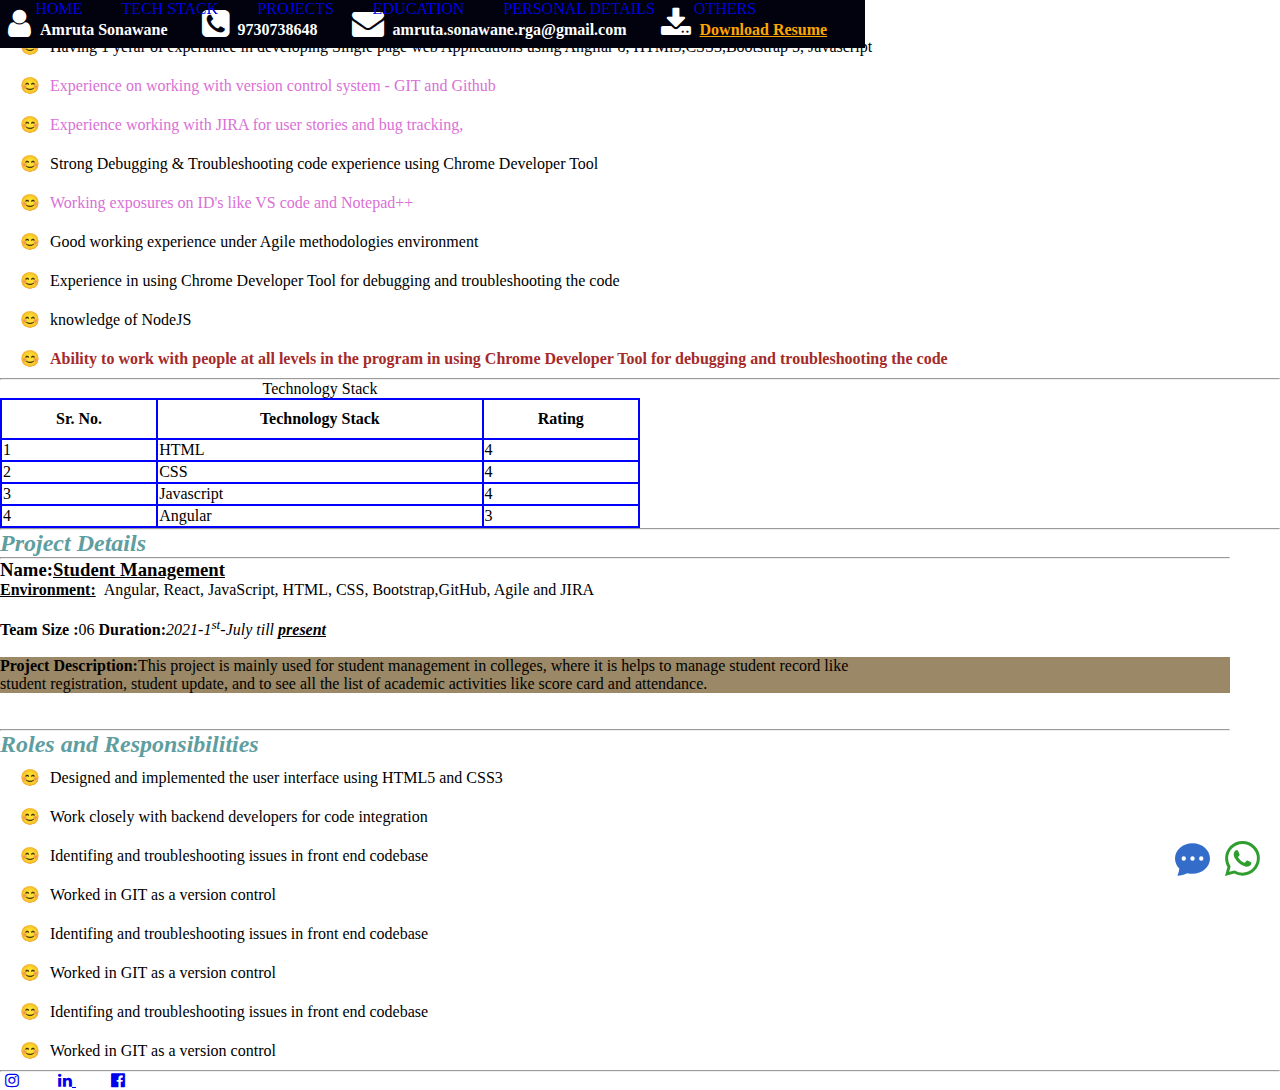
<file: index.html>
<!DOCTYPE html>
<html lang="en">
  <head>
    <meta charset="UTF-8" />
    <meta name="viewport" content="width=device-width, initial-scale=1.0" />
    <title>My Profile</title>
    
    <link rel="shortcut icon" href="favicon.ico" type="image/x-icon">
    <link rel="shortcut icon" href="https://www.shutterstock.com/image-vector/food-fruits-vegetables-icons-circle-shape-214893340" type="image/x-icon">
    <!-- CDN Link -->
    <link rel="stylesheet" href="https://cdnjs.cloudflare.com/ajax/libs/font-awesome/4.7.0/css/font-awesome.min.css">
    <!-- External CSS -->
    <link rel="stylesheet" href="style.css">
    
     </head>
  <body>
    <!-- Header Section -->
    <header id="header">
      <strong>
        <i class="fa fa-user fa-2x" aria-hidden="true"></i>
       <span class="header-info">Amruta Sonawane </span> 

       <i class="fa fa-phone-square fa-2x" aria-hidden="true"></i>
       <span class="header-info">9730738648</span> 

       <i class="fa fa-envelope fa-2x" aria-hidden="true"></i>  
       <span class="header-info">amruta.sonawane.rga@gmail.com</span>
         
       <i class="fa fa-download fa-2x" aria-hidden="true"></i>
       <span class="header-info"> 
       <a href="assets/resume.pdf" download id="resume">
           Download Resume</a></span>  
       
      </strong>
    </header>

    <!-- Navigation Section -->
    <nav>
      <span class="header-info"></span><a href="#home" style="text-decoration: none;">HOME</a></span>
      <span class="header-info"></span><a href="#techStack" style="text-decoration: none;">TECH STACK</a></span>
      <span class="header-info"></span><a href="#project" style="text-decoration: none;">PROJECTS</a></span>
      <span class="header-info"></span><a href="#education" style="text-decoration: none;">EDUCATION</a></span>
      <span class="header-info"></span><a href="personalDetails.html" target="_blank" style="text-decoration: none;">PERSONAL DETAILS</a></span>
      <span class="header-info"></span><a href="others.html" target="_blank" style="text-decoration: none;" >OTHERS</a></span>
    </nav>
    
    <!-- Main Section -->
            <!-- Home Section -->
        <section id="home">
            <h2 class="heading">Professional Summary</h2>
            <ul>

              <li>Having 1 yerar of experiance in developing Single page web Applications using Angilar 8, HTMl5,CSS3,Bootstrap 5, Javascript<typescript</li>
  
              <li class="list">Experience on working with version control system - GIT and Github</li>
  
              <li class="list">Experience working with JIRA for user stories and bug tracking,</li>
  
              <li>Strong Debugging & Troubleshooting code experience using Chrome Developer Tool</li>
  
              <li class="list">Working exposures on ID's like VS code and Notepad++</li>
  
              <li>Good working experience under Agile methodologies environment</li>
  
              <li>Experience in using Chrome Developer Tool for debugging and troubleshooting the code</li>
  
              <li>knowledge of NodeJS</li>
  
              <li id="lastlist">Ability to work with people at all levels in the program in using Chrome Developer Tool for debugging and troubleshooting the code</li>
  
          </ul>
        </section>
        <hr>

    <!-- Technology stack section -->
    <section id="techStack">
      <table>
        <caption>Technology Stack</caption>
        <tr>
          <th>Sr. No.</th>
          <th>Technology Stack</th>
          <th>Rating</th>
        </tr>
        <tr>
          <td>1</td>
          <td>HTML</td>
          <td>4</td>
        </tr>
        <tr>
          <td>2</td>
          <td>CSS</td>
          <td>4</td>
        </tr>
        <tr>
          <td>3</td>
          <td>Javascript</td>
          <td>4</td>
        </tr>
        <tr>
          <td>4</td>
          <td>Angular</td>
          <td>3</td>
        </tr>
      </table>

    </section>
    <hr>
   
    <!-- Project Section -->
    <section id="project">
     <h2 class="heading">Project Details</h2><hr>
     <h3>Name:<u>Student Management</u></h3>
    <B><u>Environment:</u></B>  &nbsp;Angular, React, JavaScript, HTML, CSS, Bootstrap,GitHub, Agile and JIRA <BR></BR>
    <B>Team Size :</B>06 <b>Duration:</b><i>2021-1<sup>st</sup>-July till <u> <b>present</b></u></i><br><br>
    <p id="projDes"><b>Project Description:</b>This project is mainly used for student management in colleges, where it is helps to manage student record like <br> student registration, student update, and to 
    see all the list of academic activities like score card and attendance.</p> <br> <br>
    <hr>
    <h2 class="heading">Roles and Responsibilities</h2>
    <ul>
        <li>Designed and implemented the user interface using HTML5 and CSS3</li>
        <LI>Work closely with backend developers for code integration</LI>
        <li>Identifing and troubleshooting issues in front end codebase</li>
        <LI>Worked in GIT as a version control</LI>
        <li>Identifing and troubleshooting issues in front end codebase</li>
        <LI>Worked in GIT as a version control</LI>
        <li>Identifing and troubleshooting issues in front end codebase</li>
        <LI>Worked in GIT as a version control</LI>
    </ul>
    </section>
    <hr>
    <!-- Education Section -->
<section id="education">

</section>
    <!-- Footer Section -->
    <footer>
      <h2></h2>
      <span class="header-info"><a href="https://www.instagram.com/" target="_blank"> <i class="fa fa-instagram" aria-hidden="true"></i></a></span>

      <span class="header-info"> <a href="https://www.linkedin.com/" target="_blank"> <i class="fa fa-linkedin" aria-hidden="true"></i> </a></span>

      <span class="header-info"> <a href="https://www.facebook.com/" target="_blank"> <i class="fa fa-facebook-official" aria-hidden="true"></i></a></span>
      
      <path d="M2.678 11.894a1 1 0 0 1 .287.801 11 11 0 0 1-.398 2c1.395-.323 2.247-.697 2.634-.893a1 1 0 0 1 .71-.074A8 8 0 0 0 8 14c3.996 0 7-2.807 7-6s-3.004-6-7-6-7 2.808-7 6c0 1.468.617 2.83 1.678 3.894m-.493 3.905a22 22 0 0 1-.713.129c-.2.032-.352-.176-.273-.362a10 10 0 0 0 .244-.637l.003-.01c.248-.72.45-1.548.524-2.319C.743 11.37 0 9.76 0 8c0-3.866 3.582-7 8-7s8 3.134 8 7-3.582 7-8 7a9 9 0 0 1-2.347-.306c-.52.263-1.639.742-3.468 1.105"/>
        <p class="chat"><svg xmlns="http://www.w3.org/2000/svg" width="35" height="35" fill="currentColor" class="bi bi-chat-dots-fill" viewBox="0 0 16 16">
          <path d="M16 8c0 3.866-3.582 7-8 7a9 9 0 0 1-2.347-.306c-.584.296-1.925.864-4.181 1.234-.2.032-.352-.176-.273-.362.354-.836.674-1.95.77-2.966C.744 11.37 0 9.76 0 8c0-3.866 3.582-7 8-7s8 3.134 8 7M5 8a1 1 0 1 0-2 0 1 1 0 0 0 2 0m4 0a1 1 0 1 0-2 0 1 1 0 0 0 2 0m3 1a1 1 0 1 0 0-2 1 1 0 0 0 0 2"/>
        </svg></p>
        <p class="whatsapp">
          <svg xmlns="http://www.w3.org/2000/svg" width="35" height="35" fill="currentColor" class="bi bi-whatsapp" viewBox="0 0 16 16">
            <path d="M13.601 2.326A7.85 7.85 0 0 0 7.994 0C3.627 0 .068 3.558.064 7.926c0 1.399.366 2.76 1.057 3.965L0 16l4.204-1.102a7.9 7.9 0 0 0 3.79.965h.004c4.368 0 7.926-3.558 7.93-7.93A7.9 7.9 0 0 0 13.6 2.326zM7.994 14.521a6.6 6.6 0 0 1-3.356-.92l-.24-.144-2.494.654.666-2.433-.156-.251a6.56 6.56 0 0 1-1.007-3.505c0-3.626 2.957-6.584 6.591-6.584a6.56 6.56 0 0 1 4.66 1.931 6.56 6.56 0 0 1 1.928 4.66c-.004 3.639-2.961 6.592-6.592 6.592m3.615-4.934c-.197-.099-1.17-.578-1.353-.646-.182-.065-.315-.099-.445.099-.133.197-.513.646-.627.775-.114.133-.232.148-.43.05-.197-.1-.836-.308-1.592-.985-.59-.525-.985-1.175-1.103-1.372-.114-.198-.011-.304.088-.403.087-.088.197-.232.296-.346.1-.114.133-.198.198-.33.065-.134.034-.248-.015-.347-.05-.099-.445-1.076-.612-1.47-.16-.389-.323-.335-.445-.34-.114-.007-.247-.007-.38-.007a.73.73 0 0 0-.529.247c-.182.198-.691.677-.691 1.654s.71 1.916.81 2.049c.098.133 1.394 2.132 3.383 2.992.47.205.84.326 1.129.418.475.152.904.129 1.246.08.38-.058 1.171-.48 1.338-.943.164-.464.164-.86.114-.943-.049-.084-.182-.133-.38-.232"/>
          </svg>
        </p>
    </footer>
    
  </body>
</html>
</file>
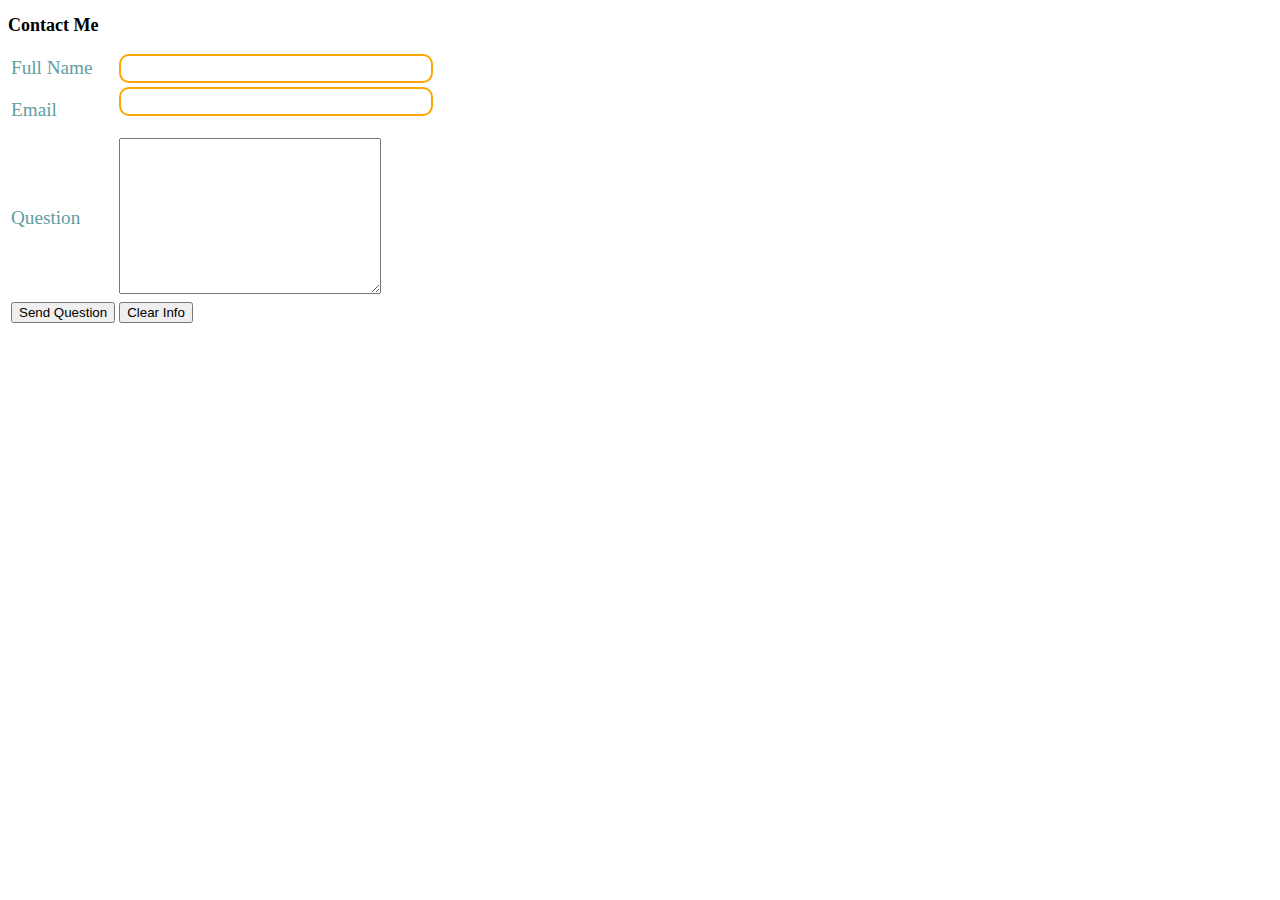
<file: contactMe.html>
<!DOCTYPE html>
<html lang="en">
<head>
    <meta charset="UTF-8">
    <meta name="viewport" content="width=device-width, initial-scale=1.0">
    <title>Contact Me</title>
    <style>
        h2{
            font-size: large;
        }
        label,button{
            font-size: larger;
            color: cadetblue;
        }
        input[type="text"], input[type="email"]{
            border: 2px solid orange;
            padding: 5px 5px;
            border-radius: 10px;
            width: 300px ;
            text-transform: capitalize;
            color: green;
        }
        input[type="email"]{
            text-transform: lowercase;  
        }
        button[type="submit"]:hover{
        color: rgb(183, 122, 8);
        border-radius: 8px;
        border: 2px solid rgb(248, 181, 57);
        }
    </style>
</head>
<body>
  <h2>Contact Me</h2>  
  <form action="">
    <table>
        <tbody>
            <tr>
                <td><label for="">Full Name</label></td>
                <td><input type="text"><br></td>
            </tr>
            <tr>
                <td><label for="">Email</label></td>
                <td><input type="email"><br><br></td>
            </tr>
            <tr>
                <td><label for="">Question</label></td>
                <td><textarea name="" id="" cols="30" rows="10"></textarea></td>
            </tr>
            <tr>
                <td><input type="submit" value="Send Question"></td>
                <td> <input type="reset" value="Clear Info"></td>
            </tr>
            
        </tbody>
    </table>
    
    
    
    
  </form>
</body>
</html>
</file>
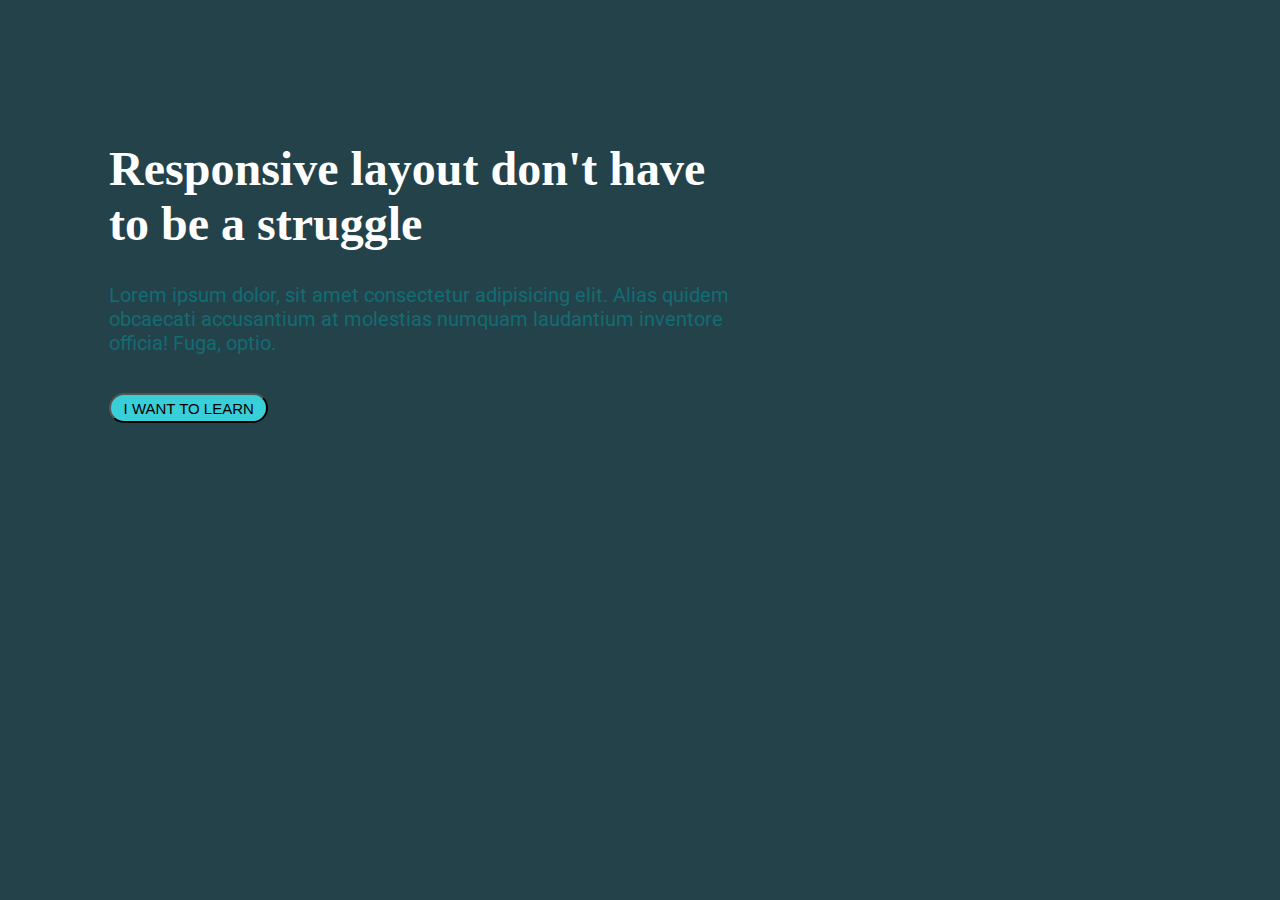
<file: CSS_Assignment_ofResponsiveLayout.html>
<!DOCTYPE html>
<html lang="en">
<head>
    <meta charset="UTF-8">
    <meta name="viewport" content="width=device-width, initial-scale=1.0">
    <title>Assignment</title>
    <style>
        
        body
        {
            background-color: #23424A;
        }
        h1{
            color: white;
            font-size: 48px;
            
        }
        p{
            color: #136C72;
            font-family: "Roboto", sans-serif;
            font-size: 20px;
                     
        }
        #btn{
            background-color: #38CFD9;
            color: black;
          
            font-size: 15px;
            height: 30px;
            width: 15%;
            border-radius: 16px;
         
        }
        div{
            padding: 8%;
        }
    </style>
</head>
<body>
    <link rel="preconnect" href="https://fonts.googleapis.com">
    <link rel="preconnect" href="https://fonts.gstatic.com" crossorigin>
    <link href="https://fonts.googleapis.com/css2?family=Roboto:ital,wght@0,100;0,300;0,400;0,500;0,700;0,900;1,100;1,300;1,400;1,500;1,700;1,900&display=swap" rel="stylesheet">
   <div> <h1>Responsive layout don't have <br>to be a struggle </h1>
    <p>Lorem ipsum dolor, sit amet consectetur adipisicing elit. Alias quidem <br>obcaecati accusantium at molestias numquam laudantium inventore <br>officia! Fuga, optio.</p><br>
    <button ID="btn">I WANT TO LEARN</button></div>
</body>
</html>
</file>
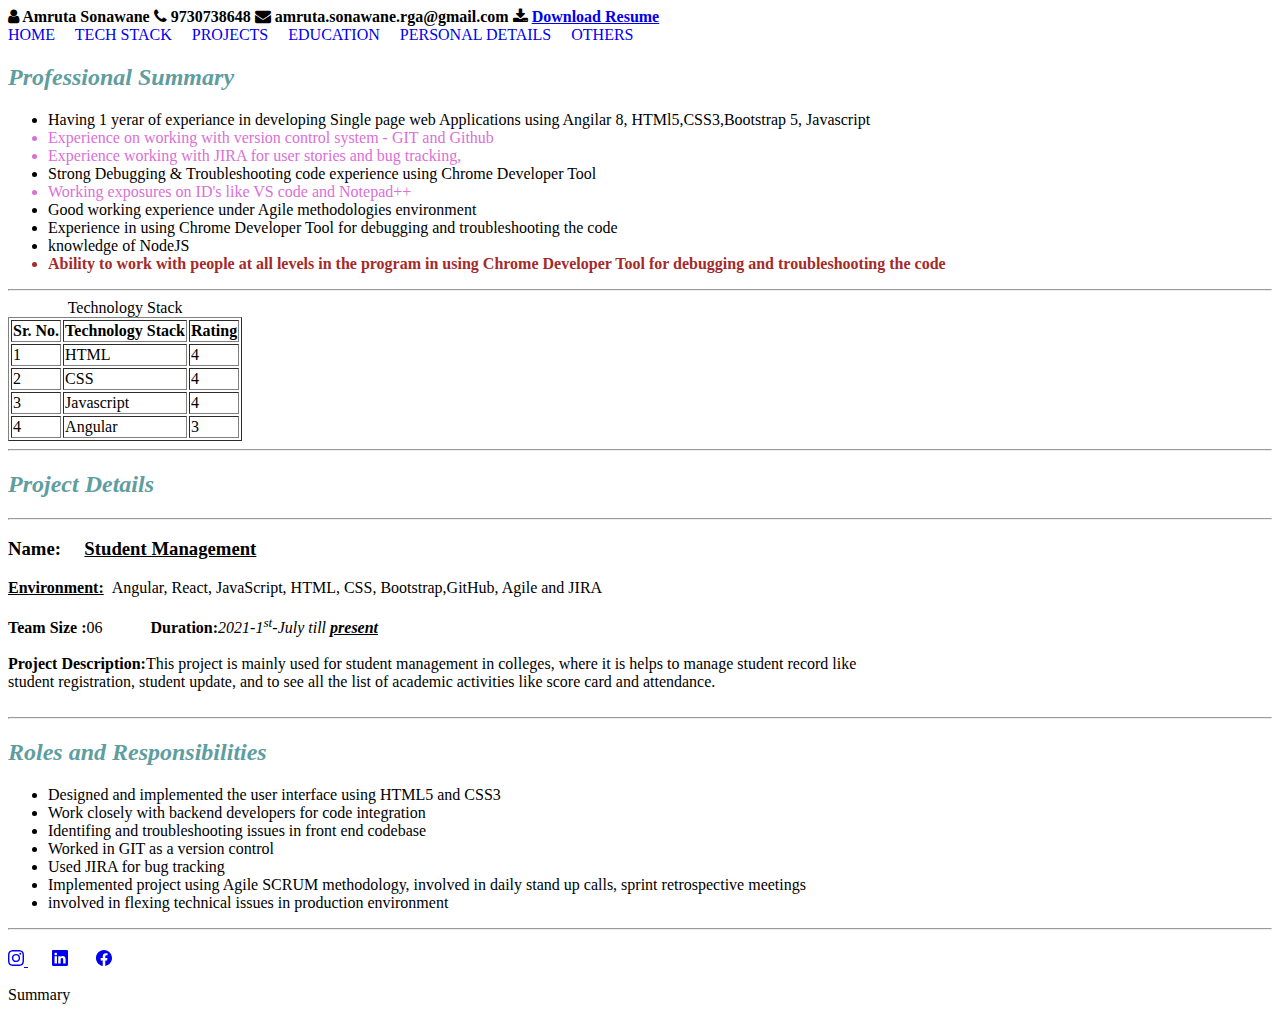
<file: cssBoxModel.html>
<!DOCTYPE html>
<html>
<head>
    <meta charset="UTF-8" />
    <meta name="viewport" content="width=device-width, initial-scale=1.0" />
    <title>My Profile</title>
    <!-- CDN(Content Delivery Network) link -->
    <link rel="stylesheet" href="https://cdnjs.cloudflare.com/ajax/libs/font-awesome/4.7.0/css/font-awesome.min.css">
 <style>    
      
      .heading{
        color: cadetblue;
        font-style: italic;
      }
      .name{
        color: blueviolet;
        font-weight:bolder;
      }
      #lastlist{
        font-weight: bold;
        color: brown;
      }
      .list{
        color:orchid;
        font-weight: 300;
      }
      #header-inf{
        margin-right: 40px;
        margin-left: 10px;
      }
      #resume{
        margin-right: 20px;
      }
    </style>
  </head>
  <body>
    <!-- Header Section -->
    <header>
      <strong>
     
          <i class="fa fa-user" aria-hidden="true"></i>
          <span class="header-inf">Amruta Sonawane</span>   
          
          <i class="fa fa-phone" aria-hidden="true"></i>
            <span class="header-inf">9730738648 </span>

          <i class="fa fa-envelope" aria-hidden="true"></i>
          <span class="header-inf">amruta.sonawane.rga@gmail.com</span>
          
          <i class="fa fa-download resume" aria-hidden="true"></i>
        <a href="assets/resume.pdf" download id="resume">Download Resume</a>
      
      </strong>
    </header>
    <!-- Navigation Section -->
    <nav>
      <a href="#home" style="text-decoration: none;">HOME</a>&nbsp;&nbsp;&nbsp;&nbsp;
      <a href="#techStack" style="text-decoration: none;">TECH STACK</a>&nbsp;&nbsp;&nbsp;&nbsp;
      <a href="#project" style="text-decoration: none;">PROJECTS</a>&nbsp;&nbsp;&nbsp;&nbsp;
      <a href="#education" style="text-decoration: none;">EDUCATION</a>&nbsp;&nbsp;&nbsp;&nbsp;
      <a href="personalDetails.html" target="_blank" style="text-decoration: none;">PERSONAL DETAILS</a>&nbsp;&nbsp;&nbsp;&nbsp;
      <a href="others.html" target="_blank" style="text-decoration: none;" >OTHERS</a>
    </nav>
    <!-- Main Section -->
            <!-- Home Section -->
        <section id="home">
            <h2 class="heading">Professional Summary</h2>
            <ul>

              <li>Having 1 yerar of experiance in developing Single page web Applications using Angilar 8, HTMl5,CSS3,Bootstrap 5, Javascript<typescript</li>
  
              <li class="list">Experience on working with version control system - GIT and Github</li>
  
              <li class="list">Experience working with JIRA for user stories and bug tracking,</li>
  
              <li>Strong Debugging & Troubleshooting code experience using Chrome Developer Tool</li>
  
              <li class="list">Working exposures on ID's like VS code and Notepad++</li>
  
              <li>Good working experience under Agile methodologies environment</li>
  
              <li>Experience in using Chrome Developer Tool for debugging and troubleshooting the code</li>
  
              <li>knowledge of NodeJS</li>
  
              <li id="lastlist">Ability to work with people at all levels in the program in using Chrome Developer Tool for debugging and troubleshooting the code</li>
  
          </ul>
        </section>
        <hr>

    <!-- Technology stack section -->
    <section id="techStack">
      <table border="1">
        <caption>Technology Stack</caption>
        <thead>
        <tr>
          <th>Sr. No.</th>
          <th>Technology Stack</th>
          <th>Rating</th>
        </tr>
      </thead>
        <tr>
          <td>1</td>
          <td>HTML</td>
          <td>4</td>
        </tr>
        <tr>
          <td>2</td>
          <td>CSS</td>
          <td>4</td>
        </tr>
        <tr>
          <td>3</td>
          <td>Javascript</td>
          <td>4</td>
        </tr>
        <tr>
          <td>4</td>
          <td>Angular</td>
          <td>3</td>
        </tr>
      </table>

    </section>
    <hr>
   
    <!-- Project Section -->
    <section id="project">
     <h2 class="heading">Project Details</h2><hr>
     <h3>Name:&nbsp;&nbsp;&nbsp;&nbsp;&nbsp;<u>Student Management</u></h3>
    <B><u>Environment:</u></B>  &nbsp;Angular, React, JavaScript, HTML, CSS, Bootstrap,GitHub, Agile and JIRA <BR></BR>
    <B>Team Size :</B>06 &nbsp;&nbsp;&nbsp;&nbsp;&nbsp;&nbsp; &nbsp;&nbsp;&nbsp;&nbsp;<b>Duration:</b><i>2021-1<sup>st</sup>-July till <u> <b>present</b></u></i><br><br>
    <b>Project Description:</b>This project is mainly used for student management in colleges, where it is helps to manage student record like <br> student registration, student update, and to 
    see all the list of academic activities like score card and attendance. <br> <br>
    <hr>
    <h2 class="heading">Roles and Responsibilities</h2>
    <ul>
        <li>Designed and implemented the user interface using HTML5 and CSS3</li>
        <LI>Work closely with backend developers for code integration</LI>
        <li>Identifing and troubleshooting issues in front end codebase</li>
        <LI>Worked in GIT as a version control</LI>
        <li>Used JIRA for bug tracking</li>
        <li>Implemented project using Agile SCRUM methodology, involved in daily stand up calls, sprint retrospective meetings</li>
        <li>involved in flexing technical issues in production environment</li>
    </ul>
    </section>
    <hr>
    <!-- Education Section -->
<section id="education">

</section>
    <!-- Footer Section -->
    <footer>
      <h2></h2>
      <a href="https://www.instagram.com/" target="_blank"> <svg xmlns="http://www.w3.org/2000/svg" width="16" height="16" fill="currentColor" class="bi bi-instagram" viewBox="0 0 16 16">
        <path d="M8 0C5.829 0 5.556.01 4.703.048 3.85.088 3.269.222 2.76.42a3.9 3.9 0 0 0-1.417.923A3.9 3.9 0 0 0 .42 2.76C.222 3.268.087 3.85.048 4.7.01 5.555 0 5.827 0 8.001c0 2.172.01 2.444.048 3.297.04.852.174 1.433.372 1.942.205.526.478.972.923 1.417.444.445.89.719 1.416.923.51.198 1.09.333 1.942.372C5.555 15.99 5.827 16 8 16s2.444-.01 3.298-.048c.851-.04 1.434-.174 1.943-.372a3.9 3.9 0 0 0 1.416-.923c.445-.445.718-.891.923-1.417.197-.509.332-1.09.372-1.942C15.99 10.445 16 10.173 16 8s-.01-2.445-.048-3.299c-.04-.851-.175-1.433-.372-1.941a3.9 3.9 0 0 0-.923-1.417A3.9 3.9 0 0 0 13.24.42c-.51-.198-1.092-.333-1.943-.372C10.443.01 10.172 0 7.998 0zm-.717 1.442h.718c2.136 0 2.389.007 3.232.046.78.035 1.204.166 1.486.275.373.145.64.319.92.599s.453.546.598.92c.11.281.24.705.275 1.485.039.843.047 1.096.047 3.231s-.008 2.389-.047 3.232c-.035.78-.166 1.203-.275 1.485a2.5 2.5 0 0 1-.599.919c-.28.28-.546.453-.92.598-.28.11-.704.24-1.485.276-.843.038-1.096.047-3.232.047s-2.39-.009-3.233-.047c-.78-.036-1.203-.166-1.485-.276a2.5 2.5 0 0 1-.92-.598 2.5 2.5 0 0 1-.6-.92c-.109-.281-.24-.705-.275-1.485-.038-.843-.046-1.096-.046-3.233s.008-2.388.046-3.231c.036-.78.166-1.204.276-1.486.145-.373.319-.64.599-.92s.546-.453.92-.598c.282-.11.705-.24 1.485-.276.738-.034 1.024-.044 2.515-.045zm4.988 1.328a.96.96 0 1 0 0 1.92.96.96 0 0 0 0-1.92m-4.27 1.122a4.109 4.109 0 1 0 0 8.217 4.109 4.109 0 0 0 0-8.217m0 1.441a2.667 2.667 0 1 1 0 5.334 2.667 2.667 0 0 1 0-5.334"/>
      </svg> </a> &nbsp;  &nbsp; &nbsp; 

      <a href="https://www.linkedin.com/" target="_blank"> <svg xmlns="http://www.w3.org/2000/svg" width="16" height="16" fill="currentColor" class="bi bi-linkedin" viewBox="0 0 16 16">
        <path d="M0 1.146C0 .513.526 0 1.175 0h13.65C15.474 0 16 .513 16 1.146v13.708c0 .633-.526 1.146-1.175 1.146H1.175C.526 16 0 15.487 0 14.854zm4.943 12.248V6.169H2.542v7.225zm-1.2-8.212c.837 0 1.358-.554 1.358-1.248-.015-.709-.52-1.248-1.342-1.248S2.4 3.226 2.4 3.934c0 .694.521 1.248 1.327 1.248zm4.908 8.212V9.359c0-.216.016-.432.08-.586.173-.431.568-.878 1.232-.878.869 0 1.216.662 1.216 1.634v3.865h2.401V9.25c0-2.22-1.184-3.252-2.764-3.252-1.274 0-1.845.7-2.165 1.193v.025h-.016l.016-.025V6.169h-2.4c.03.678 0 7.225 0 7.225z"/>
      </svg></a> &nbsp;  &nbsp; &nbsp; 

      <a href="https://www.facebook.com/" target="_blank"> <svg xmlns="http://www.w3.org/2000/svg" width="16" height="16" fill="currentColor" class="bi bi-facebook" viewBox="0 0 16 16">
        <path d="M16 8.049c0-4.446-3.582-8.05-8-8.05C3.58 0-.002 3.603-.002 8.05c0 4.017 2.926 7.347 6.75 7.951v-5.625h-2.03V8.05H6.75V6.275c0-2.017 1.195-3.131 3.022-3.131.876 0 1.791.157 1.791.157v1.98h-1.009c-.993 0-1.303.621-1.303 1.258v1.51h2.218l-.354 2.326H9.25V16c3.824-.604 6.75-3.934 6.75-7.951"/>
      </svg></a>
    </footer>
    <p>Summary</p>
    <p></p>
  </body>
</html>
</file>
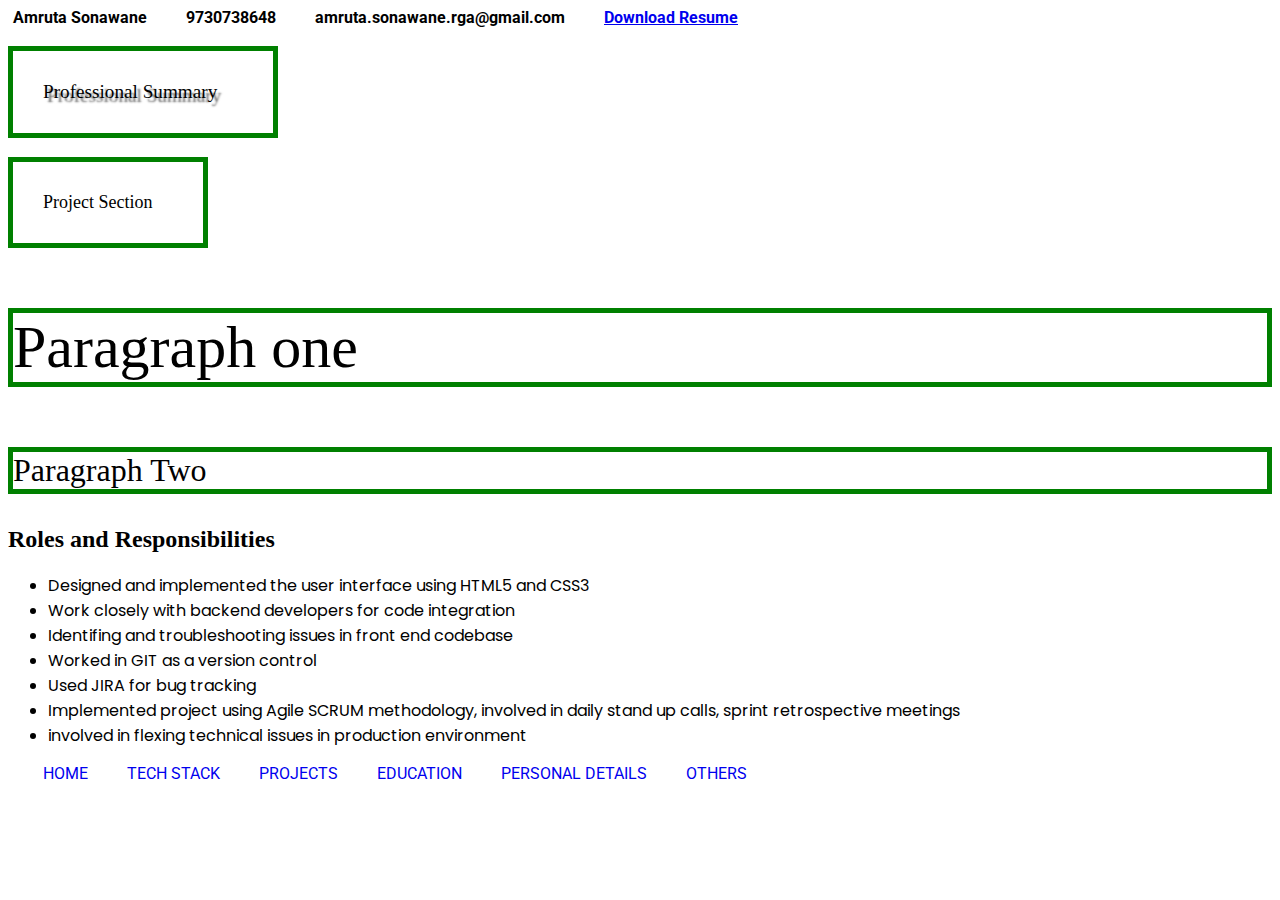
<file: cssBoxModel1.html>
<!DOCTYPE html>
<html lang="en">
<head>
    <meta charset="UTF-8">
    <meta name="viewport" content="width=device-width, initial-scale=1.0">
    <!-- Google font family -->
    <link rel="preconnect" href="https://fonts.googleapis.com">
    <link rel="preconnect" href="https://fonts.gstatic.com" crossorigin>
    <link href="https://fonts.googleapis.com/css2?family=Poppins:ital,wght@0,100;0,200;0,300;0,400;0,500;0,600;0,700;0,800;0,900;1,100;1,200;1,300;1,400;1,500;1,600;1,700;1,800;1,900&family=Roboto:ital,wght@0,100;0,300;0,400;0,500;0,700;0,900;1,100;1,300;1,400;1,500;1,700;1,900&display=swap" rel="stylesheet">
    <title>Session 16 CSS IMP props</title>
    <style>
        header,nav{

            font-family: "Roboto", sans-serif;

        }
        p{
            border: 5px solid green;
        }
        #summary{
            padding: 30px;
            font-size: larger;
            width: 200px;
            box-sizing: content-box;
             text-shadow: 4px 4px 2px rgba(0,0,0,0.6);/*•	css text shadow generator  */
        }
        #project{
            padding: 30px;
            font-size: large;
            width: 200px;
            box-sizing: border-box;
        }
        .header-info{
        margin-top: 30px;
        margin-right: 30px;
        margin-left: 5px;

      }
      li{
        font-family: "Poppins", sans-serif;
      }
        #one{
font-size: 30px;
}

#two{
font-size: 30px;
}

#para1{
font-size: 2em;
}

#para2{
font-size: 2rem;  
}
#heading{
    font-family: "Poppins", sans-serif;
}
</style>
</head>
<body>
    <!-- Header Section -->
    <header>
        <strong>
          <i class="fa fa-user fa-2x" aria-hidden="true"></i>
         <span class="header-info">Amruta Sonawane </span> 
  
         <i class="fa fa-phone-square fa-2x" aria-hidden="true"></i>
         <span class="header-info">9730738648</span> 
  
         <i class="fa fa-envelope fa-2x" aria-hidden="true"></i>  
         <span class="header-info">amruta.sonawane.rga@gmail.com</span>
           
         <i class="fa fa-download fa-2x" aria-hidden="true"></i>
         <span class="header-info"> 
         <a href="assets/resume.pdf" download id="resume">
             Download Resume</a></span>  
         
        </strong>
      </header>
    <p id="summary">Professional Summary</p>
    <p id="project">Project Section</p>

    <div id="one">

        <p id="para1">Paragraph one</p>

    </div>

    <div id="two">

        <p id="para2">Paragraph Two</p>

    </div>
    <h2 class="heading">Roles and Responsibilities</h2>
    <ul>
        <li>Designed and implemented the user interface using HTML5 and CSS3</li>
        <LI>Work closely with backend developers for code integration</LI>
        <li>Identifing and troubleshooting issues in front end codebase</li>
        <LI>Worked in GIT as a version control</LI>
        <li>Used JIRA for bug tracking</li>
        <li>Implemented project using Agile SCRUM methodology, involved in daily stand up calls, sprint retrospective meetings</li>
        <li>involved in flexing technical issues in production environment</li>
    </ul>

    <!-- Navigation Section -->
    <nav>
        <span class="header-info"></span><a href="#home" style="text-decoration: none;">HOME</a></span>
        <span class="header-info"></span><a href="#techStack" style="text-decoration: none;">TECH STACK</a></span>
        <span class="header-info"></span><a href="#project" style="text-decoration: none;">PROJECTS</a></span>
        <span class="header-info"></span><a href="#education" style="text-decoration: none;">EDUCATION</a></span>
        <span class="header-info"></span><a href="personalDetails.html" target="_blank" style="text-decoration: none;">PERSONAL DETAILS</a></span>
        <span class="header-info"></span><a href="others.html" target="_blank" style="text-decoration: none;" >OTHERS</a></span>
      </nav>
</body>
</html>
</file>
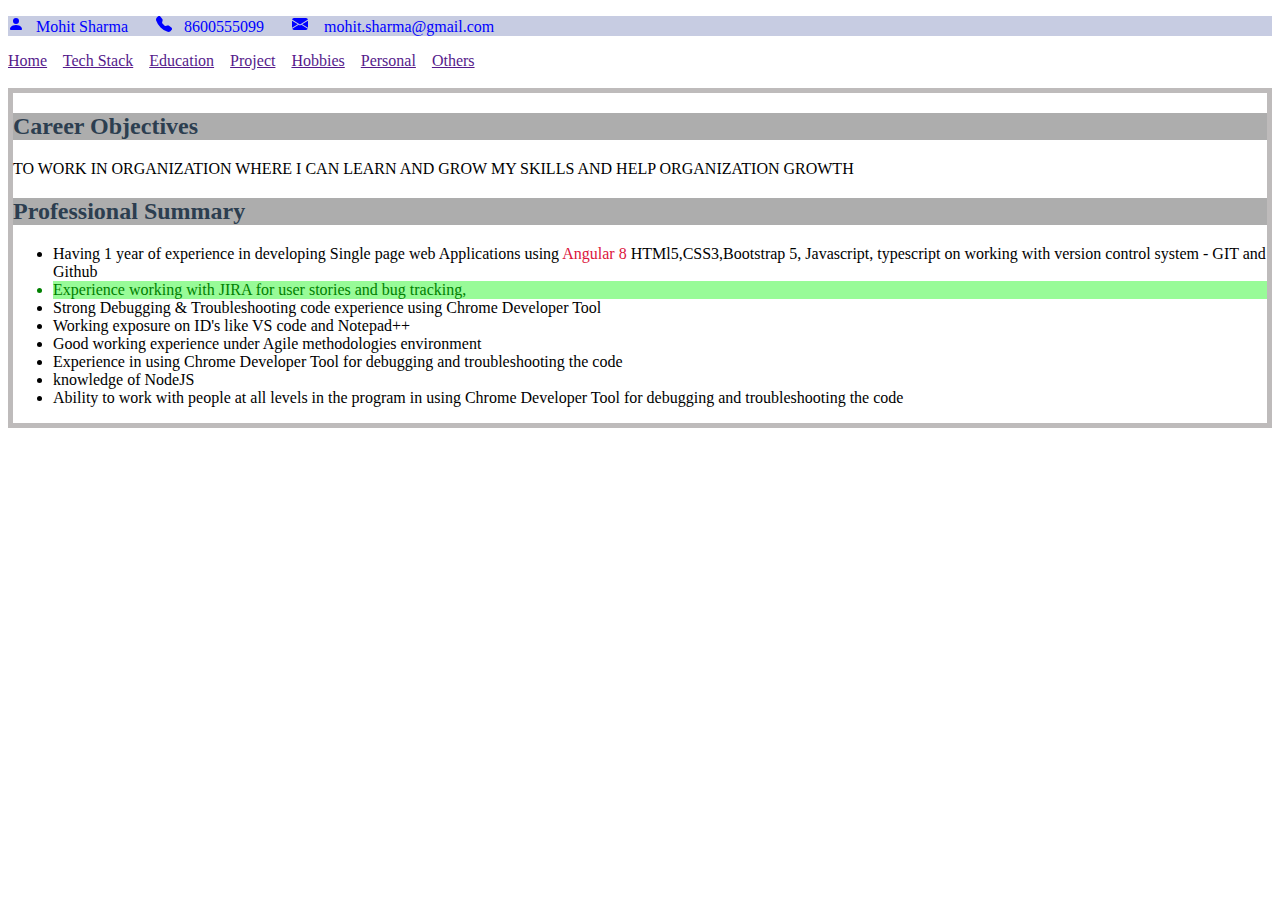
<file: cssElementParts.html>
<!DOCTYPE html>
<html lang="en">
<head>
    <meta charset="UTF-8">
    <meta name="viewport" content="width=device-width, initial-scale=1.0">
    <title>CSS Assignment</title>
    <style>
      #header{
        background-color: rgb(199, 204, 226);
        color: blue;
        }
    .heading{
        background-color: #ADADAD;
        color: rgb(44, 62, 80);
    } 
    #Angular{
        color: crimson;
    }    
    .list{
        background-color: palegreen;
        color: #008000;
    }   
    #home{

/* border-left-style: dotted;

border-width: 5px;

border-color: red; */

border: 5px solid rgb(190, 187, 187);

}
    </style>
</head>
<body>
    <header id="header">
    <p>
    <svg xmlns="http://www.w3.org/2000/svg" width="16" height="16" fill="currentColor" class="bi bi-person-fill" viewBox="0 0 16 16">
        <path d="M3 14s-1 0-1-1 1-4 6-4 6 3 6 4-1 1-1 1zm5-6a3 3 0 1 0 0-6 3 3 0 0 0 0 6"/>
      </svg> &nbsp; Mohit Sharma &nbsp; &nbsp; &nbsp; 

      <svg xmlns="http://www.w3.org/2000/svg" width="16" height="16" fill="currentColor" class="bi bi-telephone-fill" viewBox="0 0 16 16">
        <path fill-rule="evenodd" d="M1.885.511a1.745 1.745 0 0 1 2.61.163L6.29 2.98c.329.423.445.974.315 1.494l-.547 2.19a.68.68 0 0 0 .178.643l2.457 2.457a.68.68 0 0 0 .644.178l2.189-.547a1.75 1.75 0 0 1 1.494.315l2.306 1.794c.829.645.905 1.87.163 2.611l-1.034 1.034c-.74.74-1.846 1.065-2.877.702a18.6 18.6 0 0 1-7.01-4.42 18.6 18.6 0 0 1-4.42-7.009c-.362-1.03-.037-2.137.703-2.877z"/>
      </svg> &nbsp; 8600555099 &nbsp; &nbsp; &nbsp;

      <svg xmlns="http://www.w3.org/2000/svg" width="16" height="16" fill="currentColor" class="bi bi-envelope-fill" viewBox="0 0 16 16">
        <path d="M.05 3.555A2 2 0 0 1 2 2h12a2 2 0 0 1 1.95 1.555L8 8.414zM0 4.697v7.104l5.803-3.558zM6.761 8.83l-6.57 4.027A2 2 0 0 0 2 14h12a2 2 0 0 0 1.808-1.144l-6.57-4.027L8 9.586zm3.436-.586L16 11.801V4.697z"/>
      </svg>&nbsp; &nbsp; mohit.sharma@gmail.com
    </p>
  </header>
    <a href="">Home</a>&nbsp; &nbsp; 
    <a href="">Tech Stack</a>&nbsp; &nbsp; 
    <a href="">Education</a>&nbsp; &nbsp; 
    <a href="">Project</a>&nbsp; &nbsp; 
    <a href="">Hobbies</a>&nbsp; &nbsp; 
    <a href="">Personal</a>&nbsp; &nbsp; 
    <a href="">Others</a>
    <br><br>

<section id="home">
<h2 class="heading">Career Objectives</h2>

TO WORK IN ORGANIZATION WHERE I CAN LEARN AND GROW MY SKILLS AND HELP ORGANIZATION GROWTH

<H2 class="heading">Professional Summary</H2>
<ul>
    <li>Having 1 year of experience in developing Single page web Applications using <span id="Angular">Angular 8</span> HTMl5,CSS3,Bootstrap 5, Javascript, typescript on working with version control system - GIT and Github</li>
           <li class="list">Experience working with JIRA for user stories and bug tracking,</li>
           <li>Strong Debugging & Troubleshooting code experience using Chrome Developer Tool</li>
           <li>Working exposure on ID's like VS code and Notepad++</li>
           <li>Good working experience under Agile methodologies environment</li>
           <li>Experience in using Chrome Developer Tool for debugging and troubleshooting the code</li>
           <li>knowledge of NodeJS</li>
           <li>Ability to work with people at all levels in the program in using Chrome Developer Tool for debugging and troubleshooting the code</li>
 
</ul>
</section>
</body>
</html>
</file>
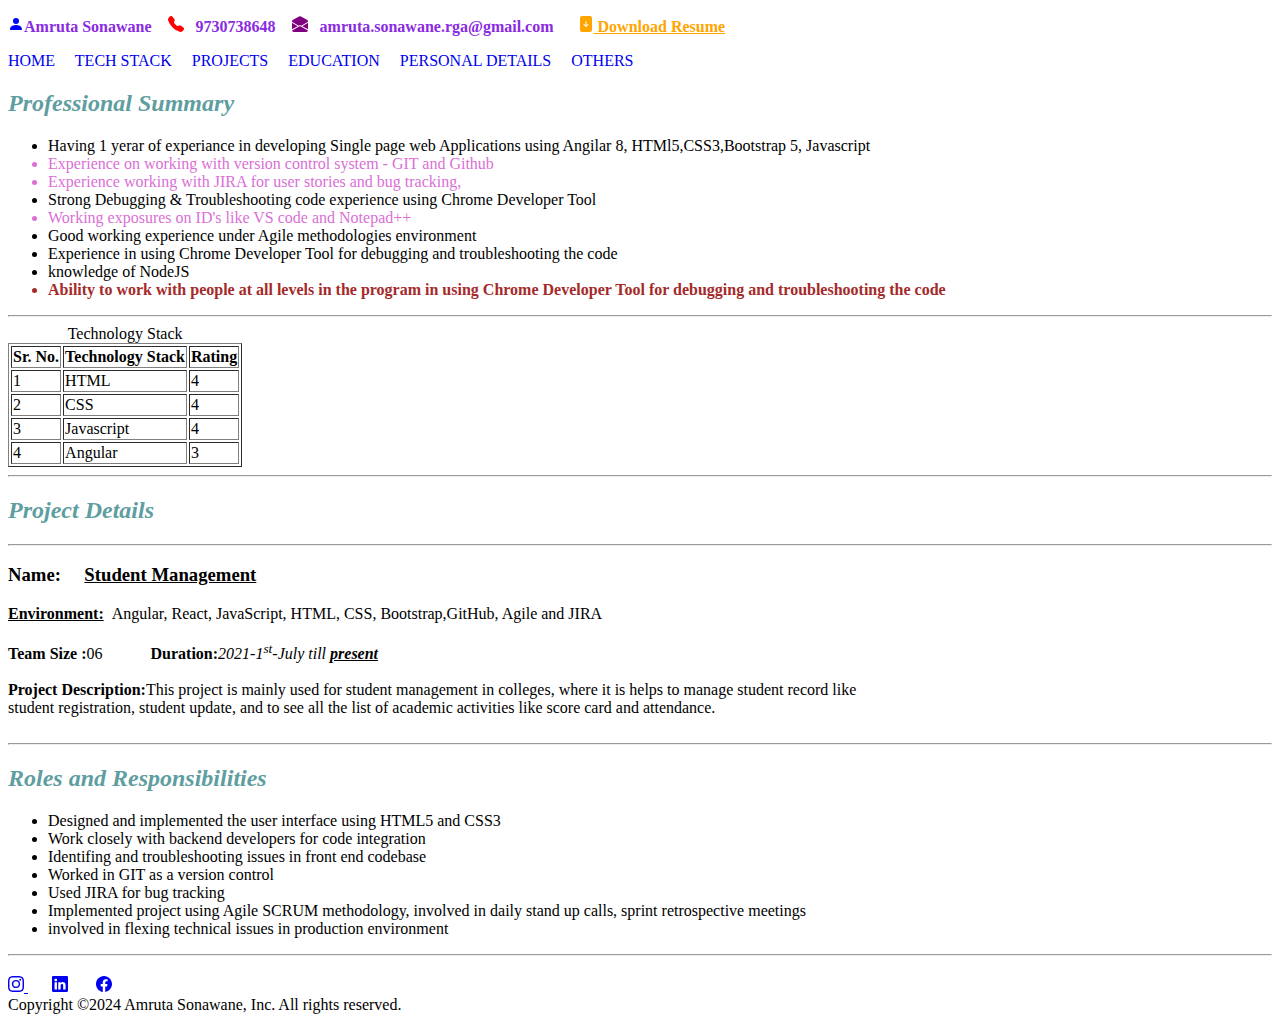
<file: CSSLearning.html>
<!DOCTYPE html>
<html lang="en">
  <head>
    <meta charset="UTF-8" />
    <meta name="viewport" content="width=device-width, initial-scale=1.0" />
    <title>My Profile</title>
    <link rel="shortcut icon" href="https://www.shutterstock.com/image-vector/food-fruits-vegetables-icons-circle-shape-214893340" type="image/x-icon">
    <style>

      #resume{

        color: orange;

        font-weight: bolder;

      }

      .heading{

        color: cadetblue;

        font-style: italic;

      }
      .name{
        color: blueviolet;
        font-weight:bolder;
      }
      #lastlist{
        font-weight: bold;
        color: brown;
      }
      .list{
        color:orchid;
        font-weight: 300;
      }
    </style>
  </head>
  <body>
    <!-- Header Section -->
    <header>
      <strong
        ><p class="name">
          <svg style="color: blue;"
           xmlns="http://www.w3.org/2000/svg"
            width="16"
            height="16"
            fill="currentColor"
            class="bi bi-person-fill"
            viewBox="0 0 16 16"
          >
            <path
              d="M3 14s-1 0-1-1 1-4 6-4 6 3 6 4-1 1-1 1zm5-6a3 3 0 1 0 0-6 3 3 0 0 0 0 6"
            /></svg>Amruta Sonawane &nbsp;&nbsp;

          <svg style="color: red;
            xmlns="http://www.w3.org/2000/svg"
            width="16"
            height="16"
            fill="currentColor"
            class="bi bi-telephone-fill"
            viewBox="0 0 16 16"
          >
            <path
              fill-rule="evenodd"
              d="M1.885.511a1.745 1.745 0 0 1 2.61.163L6.29 2.98c.329.423.445.974.315 1.494l-.547 2.19a.68.68 0 0 0 .178.643l2.457 2.457a.68.68 0 0 0 .644.178l2.189-.547a1.75 1.75 0 0 1 1.494.315l2.306 1.794c.829.645.905 1.87.163 2.611l-1.034 1.034c-.74.74-1.846 1.065-2.877.702a18.6 18.6 0 0 1-7.01-4.42 18.6 18.6 0 0 1-4.42-7.009c-.362-1.03-.037-2.137.703-2.877z"
            /></svg>
          &nbsp;&nbsp;9730738648 &nbsp;&nbsp;

          <svg style="color: purple;" xmlns="http://www.w3.org/2000/svg" width="16" height="16" fill="currentColor" class="bi bi-envelope-open-fill" viewBox="0 0 16 16">
            <path d="M8.941.435a2 2 0 0 0-1.882 0l-6 3.2A2 2 0 0 0 0 5.4v.314l6.709 3.932L8 8.928l1.291.718L16 5.714V5.4a2 2 0 0 0-1.059-1.765zM16 6.873l-5.693 3.337L16 13.372v-6.5Zm-.059 7.611L8 10.072.059 14.484A2 2 0 0 0 2 16h12a2 2 0 0 0 1.941-1.516M0 13.373l5.693-3.163L0 6.873z"/>
          </svg>
          &nbsp;&nbsp;amruta.sonawane.rga@gmail.com&nbsp; &nbsp; &nbsp;
          
          <a href="assets/resume.pdf" download id="resume">
            <svg xmlns="http://www.w3.org/2000/svg" width="16" height="16" fill="currentColor" class="bi bi-file-arrow-down-fill" viewBox="0 0 16 16">
            <path d="M12 0H4a2 2 0 0 0-2 2v12a2 2 0 0 0 2 2h8a2 2 0 0 0 2-2V2a2 2 0 0 0-2-2M8 5a.5.5 0 0 1 .5.5v3.793l1.146-1.147a.5.5 0 0 1 .708.708l-2 2a.5.5 0 0 1-.708 0l-2-2a.5.5 0 1 1 .708-.708L7.5 9.293V5.5A.5.5 0 0 1 8 5"/>
          </svg>&nbsp;Download Resume</a>
        </p>
      </strong>
    </header>
    <!-- Navigation Section -->
    <nav>
      <a href="#home" style="text-decoration: none;">HOME</a>&nbsp;&nbsp;&nbsp;&nbsp;
      <a href="#techStack" style="text-decoration: none;">TECH STACK</a>&nbsp;&nbsp;&nbsp;&nbsp;
      <a href="#project" style="text-decoration: none;">PROJECTS</a>&nbsp;&nbsp;&nbsp;&nbsp;
      <a href="#education" style="text-decoration: none;">EDUCATION</a>&nbsp;&nbsp;&nbsp;&nbsp;
      <a href="personalDetails.html" target="_blank" style="text-decoration: none;">PERSONAL DETAILS</a>&nbsp;&nbsp;&nbsp;&nbsp;
      <a href="others.html" target="_blank" style="text-decoration: none;" >OTHERS</a>
    </nav>
    <!-- Main Section -->
            <!-- Home Section -->
        <section id="home">
            <h2 class="heading">Professional Summary</h2>
            <ul>

              <li>Having 1 yerar of experiance in developing Single page web Applications using Angilar 8, HTMl5,CSS3,Bootstrap 5, Javascript<typescript</li>
  
              <li class="list">Experience on working with version control system - GIT and Github</li>
  
              <li class="list">Experience working with JIRA for user stories and bug tracking,</li>
  
              <li>Strong Debugging & Troubleshooting code experience using Chrome Developer Tool</li>
  
              <li class="list">Working exposures on ID's like VS code and Notepad++</li>
  
              <li>Good working experience under Agile methodologies environment</li>
  
              <li>Experience in using Chrome Developer Tool for debugging and troubleshooting the code</li>
  
              <li>knowledge of NodeJS</li>
  
              <li id="lastlist">Ability to work with people at all levels in the program in using Chrome Developer Tool for debugging and troubleshooting the code</li>
  
          </ul>
        </section>
        <hr>

    <!-- Technology stack section -->
    <section id="techStack">
      <table border="1">
        <caption>Technology Stack</caption>
        <tr>
          <th>Sr. No.</th>
          <th>Technology Stack</th>
          <th>Rating</th>
        </tr>
        <tr>
          <td>1</td>
          <td>HTML</td>
          <td>4</td>
        </tr>
        <tr>
          <td>2</td>
          <td>CSS</td>
          <td>4</td>
        </tr>
        <tr>
          <td>3</td>
          <td>Javascript</td>
          <td>4</td>
        </tr>
        <tr>
          <td>4</td>
          <td>Angular</td>
          <td>3</td>
        </tr>
      </table>

    </section>
    <hr>
   
    <!-- Project Section -->
    <section id="project">
     <h2 class="heading">Project Details</h2><hr>
     <h3>Name:&nbsp;&nbsp;&nbsp;&nbsp;&nbsp;<u>Student Management</u></h3>
    <B><u>Environment:</u></B>  &nbsp;Angular, React, JavaScript, HTML, CSS, Bootstrap,GitHub, Agile and JIRA <BR></BR>
    <B>Team Size :</B>06 &nbsp;&nbsp;&nbsp;&nbsp;&nbsp;&nbsp; &nbsp;&nbsp;&nbsp;&nbsp;<b>Duration:</b><i>2021-1<sup>st</sup>-July till <u> <b>present</b></u></i><br><br>
    <b>Project Description:</b>This project is mainly used for student management in colleges, where it is helps to manage student record like <br> student registration, student update, and to 
    see all the list of academic activities like score card and attendance. <br> <br>
    <hr>
    <h2 class="heading">Roles and Responsibilities</h2>
    <ul>
        <li>Designed and implemented the user interface using HTML5 and CSS3</li>
        <LI>Work closely with backend developers for code integration</LI>
        <li>Identifing and troubleshooting issues in front end codebase</li>
        <LI>Worked in GIT as a version control</LI>
        <li>Used JIRA for bug tracking</li>
        <li>Implemented project using Agile SCRUM methodology, involved in daily stand up calls, sprint retrospective meetings</li>
        <li>involved in flexing technical issues in production environment</li>
    </ul>
    </section>
    <hr>
    <!-- Education Section -->
<section id="education">

</section>
    <!-- Footer Section -->
    <footer>
      <h2></h2>
      <a href="https://www.instagram.com/" target="_blank"> <svg xmlns="http://www.w3.org/2000/svg" width="16" height="16" fill="currentColor" class="bi bi-instagram" viewBox="0 0 16 16">
        <path d="M8 0C5.829 0 5.556.01 4.703.048 3.85.088 3.269.222 2.76.42a3.9 3.9 0 0 0-1.417.923A3.9 3.9 0 0 0 .42 2.76C.222 3.268.087 3.85.048 4.7.01 5.555 0 5.827 0 8.001c0 2.172.01 2.444.048 3.297.04.852.174 1.433.372 1.942.205.526.478.972.923 1.417.444.445.89.719 1.416.923.51.198 1.09.333 1.942.372C5.555 15.99 5.827 16 8 16s2.444-.01 3.298-.048c.851-.04 1.434-.174 1.943-.372a3.9 3.9 0 0 0 1.416-.923c.445-.445.718-.891.923-1.417.197-.509.332-1.09.372-1.942C15.99 10.445 16 10.173 16 8s-.01-2.445-.048-3.299c-.04-.851-.175-1.433-.372-1.941a3.9 3.9 0 0 0-.923-1.417A3.9 3.9 0 0 0 13.24.42c-.51-.198-1.092-.333-1.943-.372C10.443.01 10.172 0 7.998 0zm-.717 1.442h.718c2.136 0 2.389.007 3.232.046.78.035 1.204.166 1.486.275.373.145.64.319.92.599s.453.546.598.92c.11.281.24.705.275 1.485.039.843.047 1.096.047 3.231s-.008 2.389-.047 3.232c-.035.78-.166 1.203-.275 1.485a2.5 2.5 0 0 1-.599.919c-.28.28-.546.453-.92.598-.28.11-.704.24-1.485.276-.843.038-1.096.047-3.232.047s-2.39-.009-3.233-.047c-.78-.036-1.203-.166-1.485-.276a2.5 2.5 0 0 1-.92-.598 2.5 2.5 0 0 1-.6-.92c-.109-.281-.24-.705-.275-1.485-.038-.843-.046-1.096-.046-3.233s.008-2.388.046-3.231c.036-.78.166-1.204.276-1.486.145-.373.319-.64.599-.92s.546-.453.92-.598c.282-.11.705-.24 1.485-.276.738-.034 1.024-.044 2.515-.045zm4.988 1.328a.96.96 0 1 0 0 1.92.96.96 0 0 0 0-1.92m-4.27 1.122a4.109 4.109 0 1 0 0 8.217 4.109 4.109 0 0 0 0-8.217m0 1.441a2.667 2.667 0 1 1 0 5.334 2.667 2.667 0 0 1 0-5.334"/>
      </svg> </a> &nbsp;  &nbsp; &nbsp; 

      <a href="https://www.linkedin.com/" target="_blank"> <svg xmlns="http://www.w3.org/2000/svg" width="16" height="16" fill="currentColor" class="bi bi-linkedin" viewBox="0 0 16 16">
        <path d="M0 1.146C0 .513.526 0 1.175 0h13.65C15.474 0 16 .513 16 1.146v13.708c0 .633-.526 1.146-1.175 1.146H1.175C.526 16 0 15.487 0 14.854zm4.943 12.248V6.169H2.542v7.225zm-1.2-8.212c.837 0 1.358-.554 1.358-1.248-.015-.709-.52-1.248-1.342-1.248S2.4 3.226 2.4 3.934c0 .694.521 1.248 1.327 1.248zm4.908 8.212V9.359c0-.216.016-.432.08-.586.173-.431.568-.878 1.232-.878.869 0 1.216.662 1.216 1.634v3.865h2.401V9.25c0-2.22-1.184-3.252-2.764-3.252-1.274 0-1.845.7-2.165 1.193v.025h-.016l.016-.025V6.169h-2.4c.03.678 0 7.225 0 7.225z"/>
      </svg></a> &nbsp;  &nbsp; &nbsp; 

      <a href="https://www.facebook.com/" target="_blank"> <svg xmlns="http://www.w3.org/2000/svg" width="16" height="16" fill="currentColor" class="bi bi-facebook" viewBox="0 0 16 16">
        <path d="M16 8.049c0-4.446-3.582-8.05-8-8.05C3.58 0-.002 3.603-.002 8.05c0 4.017 2.926 7.347 6.75 7.951v-5.625h-2.03V8.05H6.75V6.275c0-2.017 1.195-3.131 3.022-3.131.876 0 1.791.157 1.791.157v1.98h-1.009c-.993 0-1.303.621-1.303 1.258v1.51h2.218l-.354 2.326H9.25V16c3.824-.604 6.75-3.934 6.75-7.951"/>
      </svg></a>
    </footer>
    <section>

      <!-- Copy write section -->

      Copyright &copy;2024 Amruta Sonawane, Inc. All rights reserved.

    </section>
  </body>
</html>
</file>
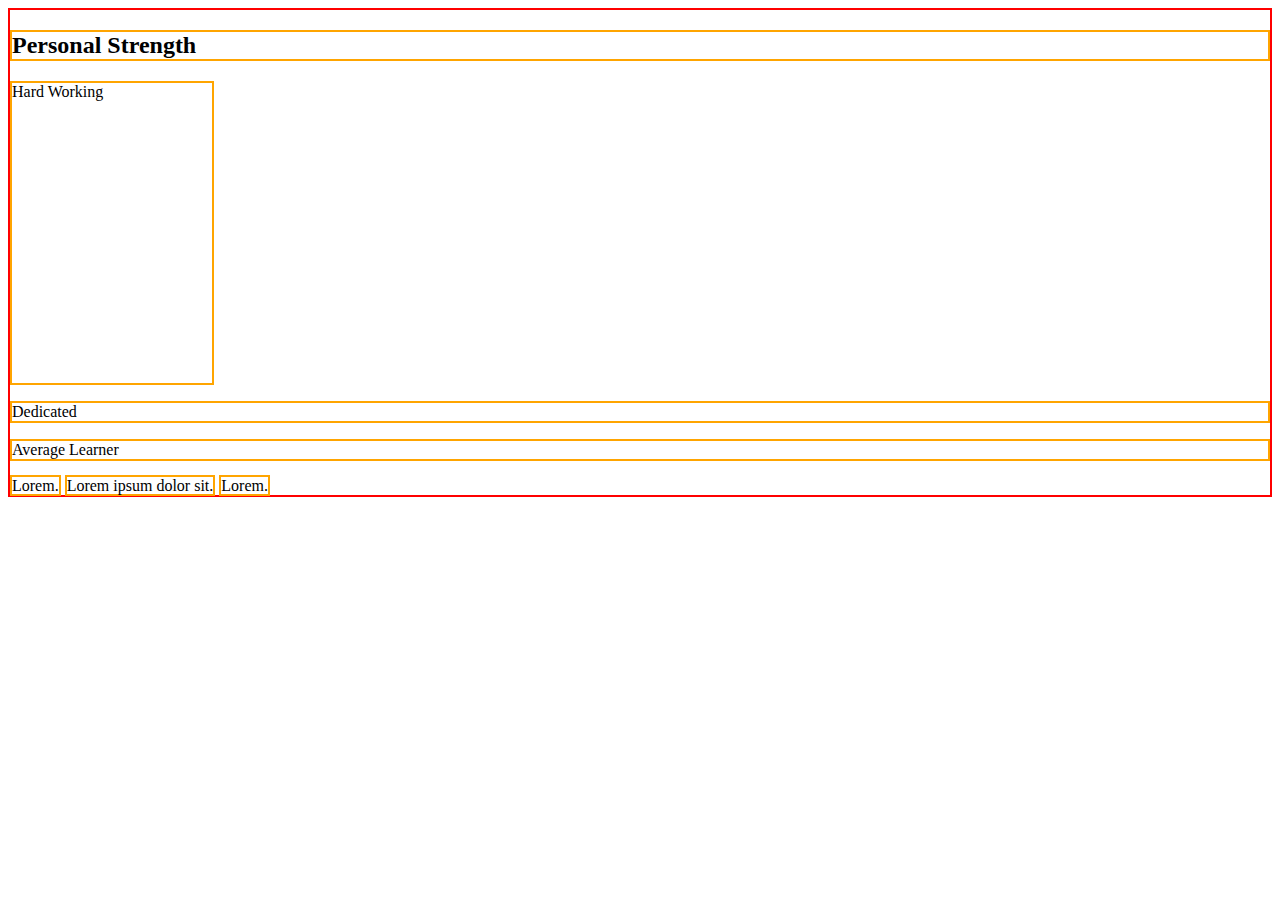
<file: display.html>
<!DOCTYPE html>
<html lang="en">
<head>
    <meta charset="UTF-8">
    <meta name="viewport" content="width=device-width, initial-scale=1.0">
    <title>Document</title>
    <style>
        h2,p,span{
            border: 2px solid orange;
        }
        body{
            border: 2px solid red;   
        }
        p{
            display:inline:block
        }
        #hard{
            width: 200px;
            height: 300px;
        }
    </style>
</head>
<body>
    <h2>Personal Strength</h2>
    <p id="hard">Hard Working</p>
    <p>Dedicated</p>
    <p>Average Learner</p>
    <span>Lorem.</span>
    <span>Lorem ipsum dolor sit.</span>
    <span>Lorem.</span>
</body>
</html>
</file>
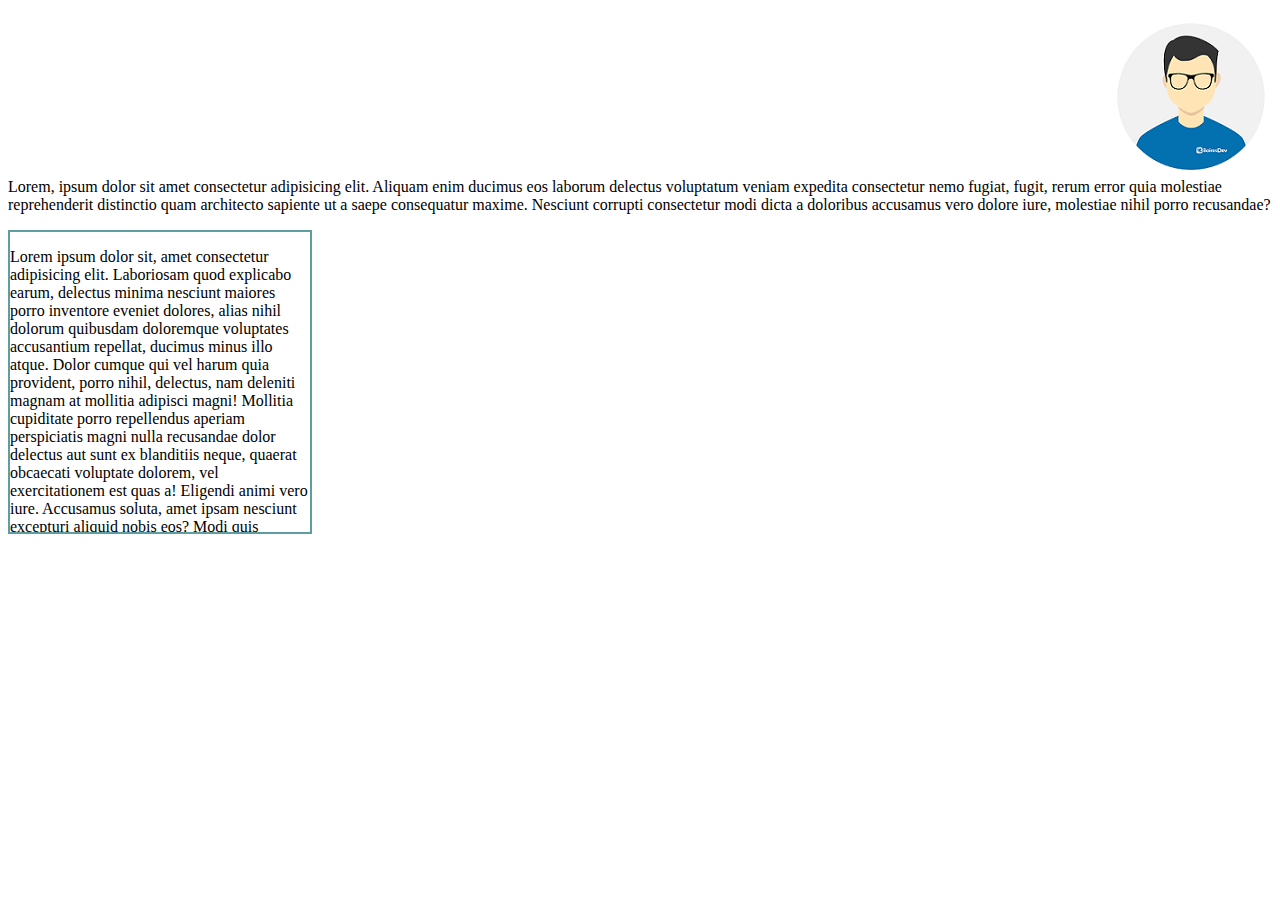
<file: floatAndOverflow.html>
<!DOCTYPE html>
<html lang="en">
<head>
    <meta charset="UTF-8">
    <meta name="viewport" content="width=device-width, initial-scale=1.0">
    <title>Float And Over Flow</title>
    <style>
        img{
float: right;
}
#para{
 clear: right;
}
.card{
    height: 300px;
    width: 300px;
    border: 1px solid blue;
    
}
        #para2{
            overflow: scroll;
        } 
        .card{

width: 300px;

height: 300px;

border: 2px solid cadetblue;

overflow: hidden;

}
    </style>
</head>
<body>
    <div class="container">
        <img src="assets/developer.png" alt="Developer photo">
        <p></p>
        <p id="para">Lorem, ipsum dolor sit amet consectetur adipisicing elit. Aliquam enim ducimus eos laborum delectus voluptatum veniam expedita consectetur nemo fugiat, fugit, rerum error quia molestiae reprehenderit distinctio quam architecto sapiente ut a saepe consequatur maxime. Nesciunt corrupti consectetur modi dicta a doloribus accusamus vero dolore iure, molestiae nihil porro recusandae?</p>

    </div>
    <div class="card">
        <p id="para2">Lorem ipsum dolor sit, amet consectetur adipisicing elit. Laboriosam quod explicabo earum, delectus minima nesciunt maiores porro inventore eveniet dolores, alias nihil dolorum quibusdam doloremque voluptates accusantium repellat, ducimus minus illo atque. Dolor cumque qui vel harum quia provident, porro nihil, delectus, nam deleniti magnam at mollitia adipisci magni! Mollitia cupiditate porro repellendus aperiam perspiciatis magni nulla recusandae dolor delectus aut sunt ex blanditiis neque, quaerat obcaecati voluptate dolorem, vel exercitationem est quas a! Eligendi animi vero iure. Accusamus soluta, amet ipsam nesciunt excepturi aliquid nobis eos? Modi quis quibusdam sint in perferendis cupiditate iusto sit ipsum ab, minima exercitationem. ipsum dolor sit amet consectetur adipisicing elit. Cumque quam cum incidunt labore quisquam debitis maiores sint, earum enim, a recusandae numquam ex distinctio optio magni minus dolores! Repellendus, nemo.</p>
    </div>
</body>
</html>
</file>
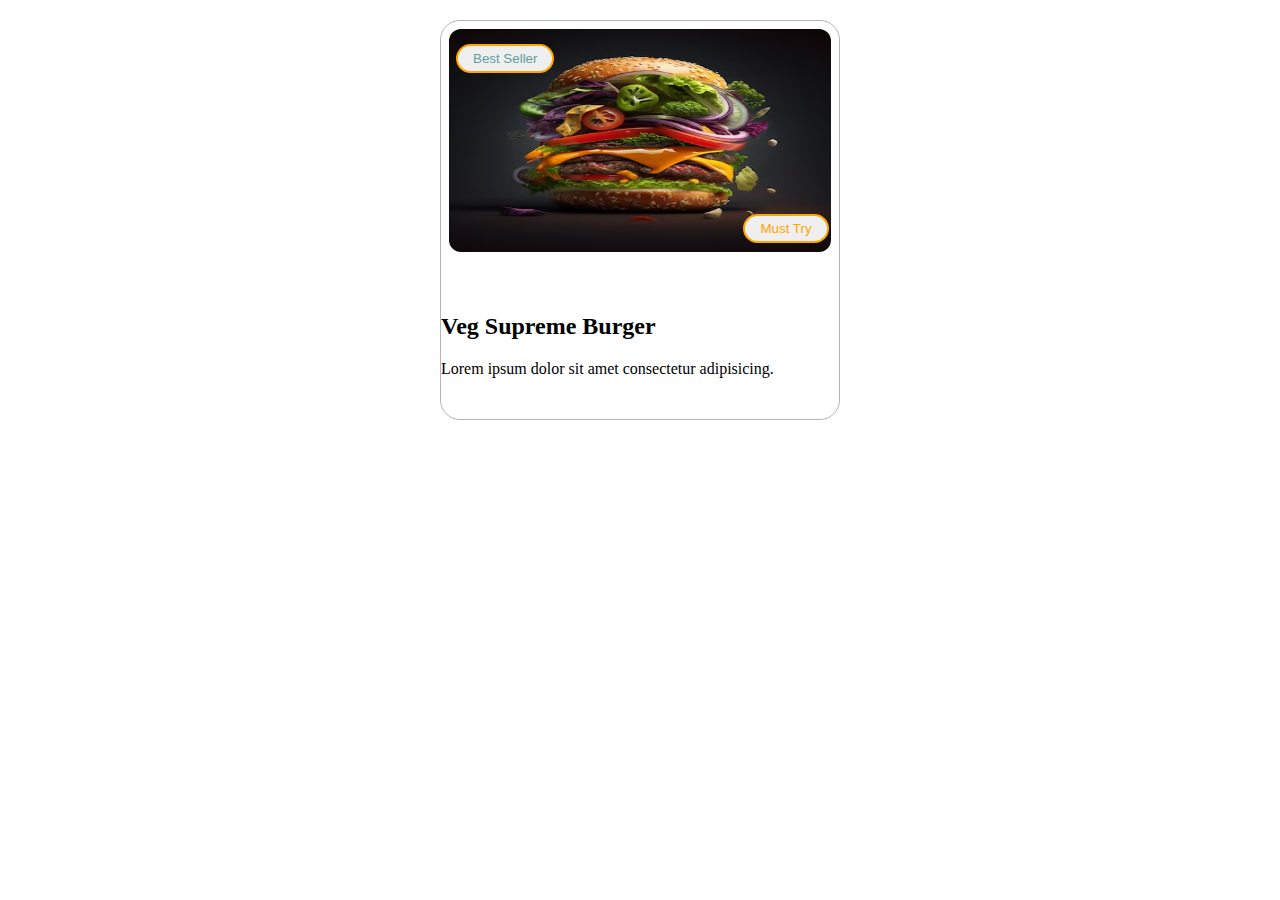
<file: foodItem.html>
<!DOCTYPE html>
<html lang="en">
<head>
    <meta charset="UTF-8">
    <meta name="viewport" content="width=device-width, initial-scale=1.0">
    <title>Food Item Assignment</title>
    <style>
        *{
            box-sizing: border-box;
        }
        .card{
            width: 400px;
            height: 400px;
            border: 1px solid rgb(182, 181, 181);
            border-radius: 20px;
            margin: 20px auto;
           
        }
        #item-photo{
            width: 100%;
            height: 60%;
            border-radius: 20px;
           padding: 8px;
        }
        #burger-text{
            padding: 8px;
            margin-left: 15px;

        }
        #best-seller{
            color: cadetblue;
            padding: 5px 15px;
            border-radius: 20px;
            border: 2px solid orange ;
            bottom: 220px;
            left: 15px;
            position: relative;
        }
        #must-try{
            color: orange;
            padding: 5px 15px;
            border-radius: 20px;
            border: 2px solid orange ;
            position: relative;
            right: -200px;
            bottom: 50px;
        }
        #para{
            right:50px;
        }
    </style>
</head>
<body>
 <section class="card">
 <img src="assets/burger.jpeg" alt="" id="item-photo">
 <button type="button" id="best-seller">Best Seller</button>
 <button type="button" id="must-try">Must Try</button>
 <section class="burger-text">
    <h2>Veg Supreme  Burger</h2>
    <p id="para">Lorem ipsum dolor sit amet consectetur adipisicing.</p>
  </section> 
 </section>  
 
</body>
</html>
</file>
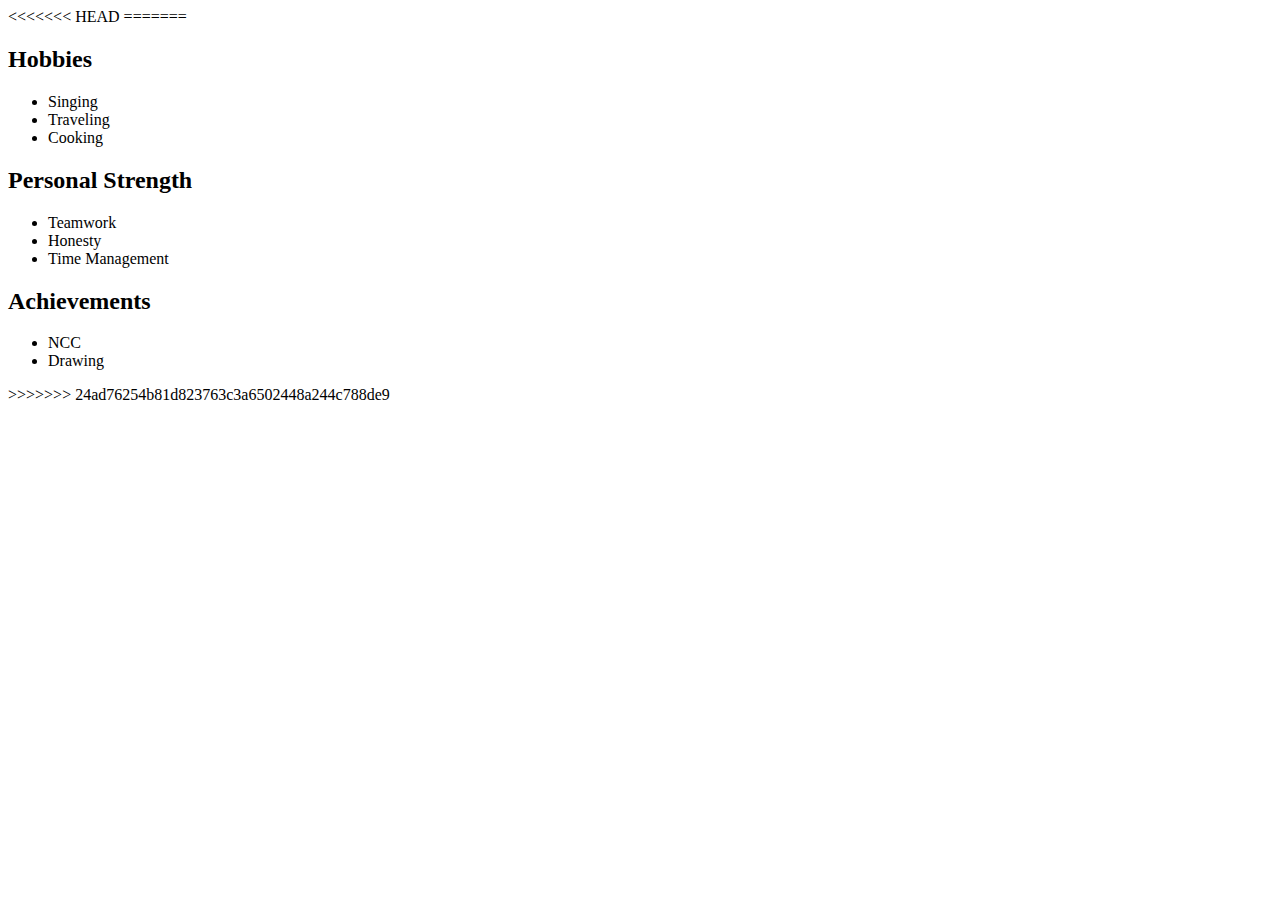
<file: others.html>
<!DOCTYPE html>
<html lang="en">
<head>
    <meta charset="UTF-8">
    <meta name="viewport" content="width=device-width, initial-scale=1.0">
    <title>Others</title>
</head>
<body>
<<<<<<< HEAD
    <!-- Hobbies : any 3 -->
    <!-- Personal Strength : any 3 -->
    <!-- Achievements -->
=======
    <!-- Hobbies -->
    <h2>Hobbies</h2>
    <ul>
        <li>Singing</li>
        <li>Traveling</li>
        <li>Cooking</li>
    </ul>
    <!-- Strength -->
    <h2>Personal Strength</h2>
    <ul>
        <li>Teamwork</li>
        <li>Honesty</li>
        <li>Time Management</li>
    </ul>
    <!-- Achievements -->
    <h2>Achievements</h2>
    <ul>
        <li>NCC</li>
        <li>Drawing</li>
    </ul>
>>>>>>> 24ad76254b81d823763c3a6502448a244c788de9
</body>
</html>
</file>
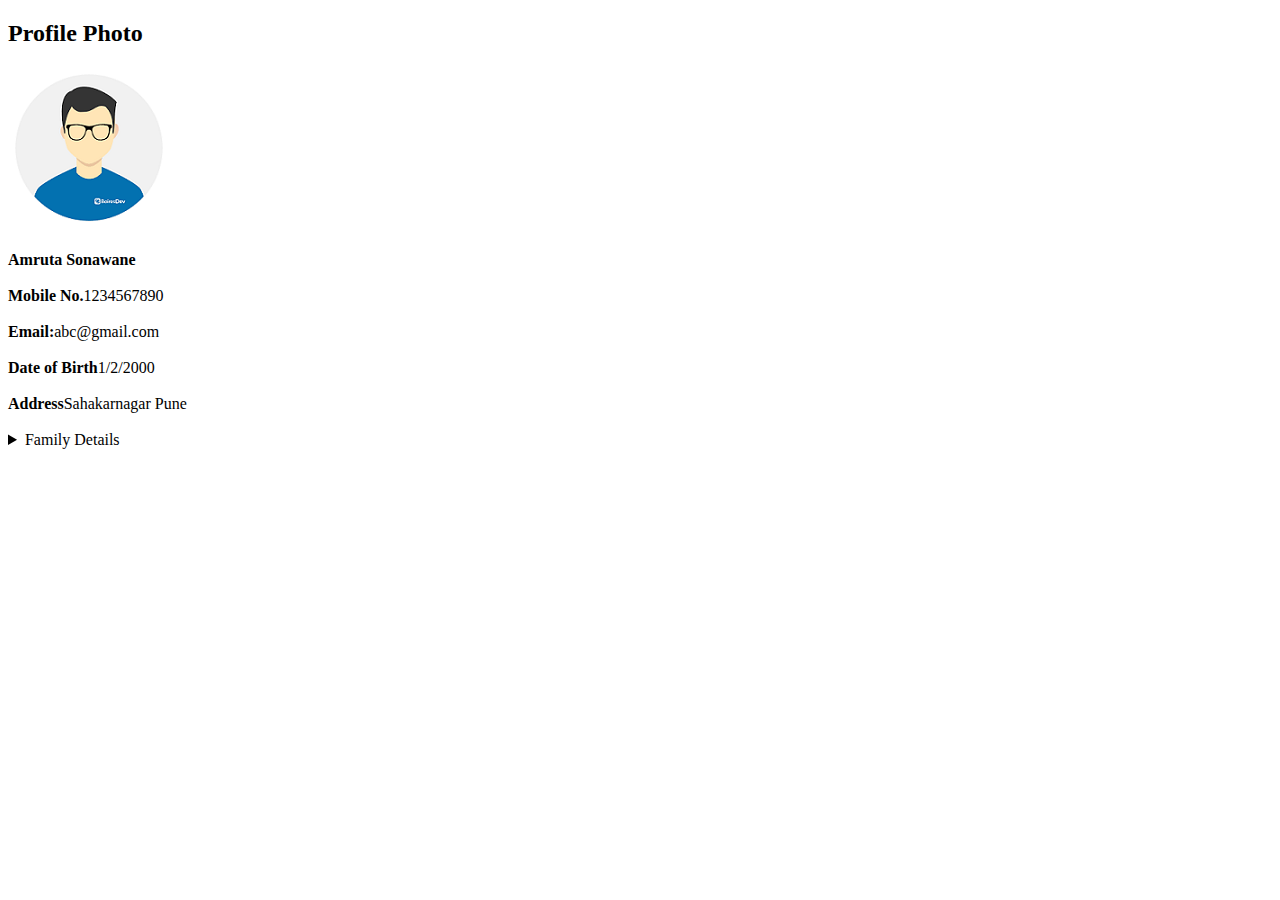
<file: personalDetails.html>
<!DOCTYPE html>
<html lang="en">
<head>
    <meta charset="UTF-8">
    <meta name="viewport" content="width=device-width, initial-scale=1.0">
    <title>Personal Details</title>
</head>
<body>
    <h2>Profile Photo</h2>
    <img src="assets/developer.png" alt=""><br><br>
    <b>Amruta Sonawane</b><br><br>
    <b>Mobile No.</b>1234567890<br><br>
    <b>Email:</b>abc@gmail.com<br><br>
    <b>Date of Birth</b>1/2/2000<br><br>
    <b>Address</b>Sahakarnagar Pune<br><br>
    <details>
        <summary>Family Details</summary>
        <ul>
            <li>Father name: XYZ</li>
            <li>Mother Name: PQR</li>
        </ul>
    </details>
</body>
</html>
</file>
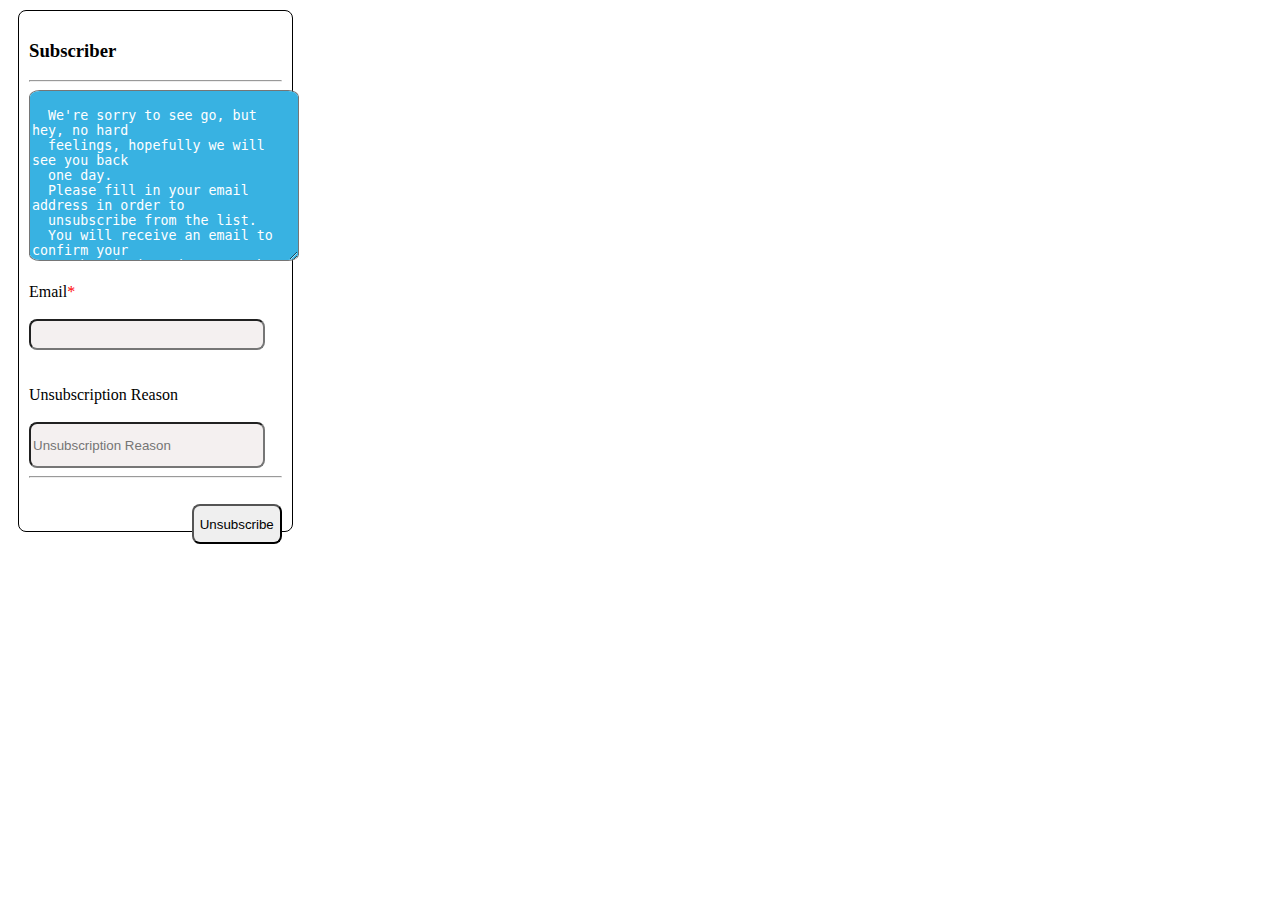
<file: unsubscriptionAssignment.html>
<!DOCTYPE html>
<html lang="en">
<head>
    <meta charset="UTF-8">
    <meta name="viewport" content="width=device-width, initial-scale=1.0">
    <title>Session 23 HTML Subscribe assignment</title>
    <style>
        #mainBox{        
        height: 500px;
        width: 20%;
        border: 1px solid black;
        padding: 10px;
        margin: 10px;
        border-radius: 8px;
        }
        #star{
            color: red;
        }
        #email,#reason{
            width: 90%;
            background-color: rgb(244, 240, 240);
            height: 20px;
            border-radius: 8px;
        }
        #email{
            height: 25px;
        }
        #tarea{
            border-radius: 4%;
            background-color: rgb(56, 178, 226);
            color: white;
        }#reason{
            height: 40px;
            color: green;
        }
        #btn{
            height: 40px;
            border-radius: 8px;
            float:right;
        }
       
    </style>
</head>
<body>
    <section id="mainBox">
        <h3>Subscriber</h3>
        <hr>
        <form action="">
            <textarea name="" id="tarea" cols="31" rows="11">  
  We're sorry to see go, but hey, no hard 
  feelings, hopefully we will see you back 
  one day. 
  Please fill in your email address in order to 
  unsubscribe from the list. 
  You will receive an email to confirm your 
  unsubscription, just to make sure this is 
  not an accident or somebody else tries to 
  unsubscribe you.
            </textarea> <br><br>
            <label for="">Email</label><span id="star">*</span><br><br>
            <input type="email" id="email"><br><br><br>
            <label for="">Unsubscription Reason</label><br><br>
            <input type="text" id="reason" placeholder="Unsubscription Reason"><br>
            <hr> <br>
            <input type="button" value="Unsubscribe" id="btn">
        </form>
    </section>
</body>
</html>
</file>
<file: style.css>
@import url('https://fonts.googleapis.com/css2?family=Poppins:ital,wght@0,100;0,200;0,300;0,400;0,500;0,600;0,700;0,800;0,900;1,100;1,200;1,300;1,400;1,500;1,600;1,700;1,800;1,900&family=Roboto:ital,wght@0,100;0,300;0,400;0,500;0,700;0,900;1,100;1,300;1,400;1,500;1,700;1,900&display=swap');
*{
  margin: 0;
}
header{
  padding: 8px;
  background-color: rgb(2, 2, 15);
  color: white;
}
li{
  padding: 10px;
  list-style-type: none;
}
li::marker{

  content:"😊";
}
#resume{
  color: orange;
  font-weight: bolder;
}

.heading{
  color: cadetblue;
  font-style: italic;

}
.name{
  color: blueviolet;
  font-weight:bolder;
}
#lastlist{
  font-weight: bold;
  color: brown;
}
.list{
  color:orchid;
  font-weight: 300;
}
.header-info{
  margin-top: 30px;
  margin-right: 30px;
  margin-left: 5px;

}
#project{
  margin-right: 50px;
}
table, tr, th, td{
  border: 2px solid blue;
  border-collapse: collapse;
}
th{
  padding: 10px;
}
table{
  width: 50%;
}

#projDes{
  background-color: rgb(155, 136, 102);
}
.whatsapp{
  color: rgb(47, 158, 47);
  bottom: 20px;
  right: 20px;
  position: fixed;
}
nav,header{
  position: fixed;
}
.chat{
  color: rgb(51, 109, 201);
  bottom: 20px;
  right:70px;
  position: fixed;
}
</file>
